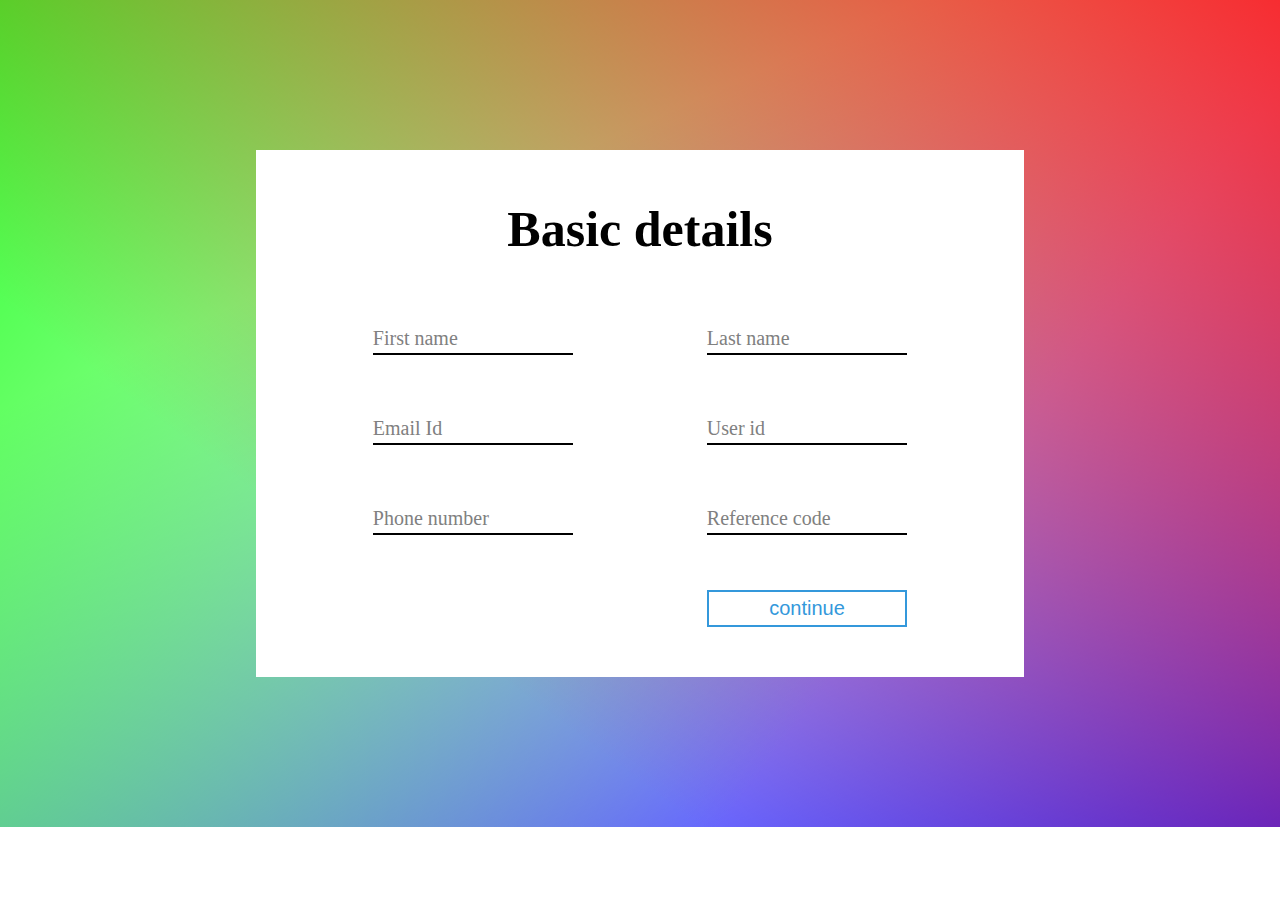
<file: index.html>
<!DOCTYPE html>
<html lang="en">

<head>
    <meta charset="UTF-8">
    <meta http-equiv="X-UA-Compatible" content="IE=edge">
    <meta name="viewport" content="width=device-width, initial-scale=1.0">
    <link rel="stylesheet" href="./iste_contact.css">
    <title>contact</title>
</head>

<body>
    <div class="main">
        <div class="container">
            <div class="text">Basic details</div>
            <form action="#" class="form">
                <div class="left">
                    <div class="data">
                        <input type="text" required>
                        <div class="line"></div>
                        <label for="">First name</label>
                    </div>
                    <div class="data">
                        <input type="email" required>
                        <div class="line"></div>
                        <label for="">Email Id</label>
                    </div>
                    <div class="data">
                        <input type="tel" required>
                        <div class="line"></div>
                        <label for="">Phone number</label>
                    </div>
                </div>
                <div class="right">
                    <div class="data">
                        <input type="text" required>
                        <div class="line"></div>
                        <label for="">Last name</label>
                    </div>
                    <div class="data">
                        <input type="text" required>
                        <div class="line"></div>
                        <label for="">User id</label>
                    </div>
                    <div class="data" id="ref">
                        <input type="text" required>
                        <div class="line"></div>
                        <label for="">Reference code</label>
                    </div>
                    <div class="data_btn">
                        <input type="submit" value="continue">
                    </div>
                </div>
            </form>
        </div>
    </div>
</body>

</html>
</file>
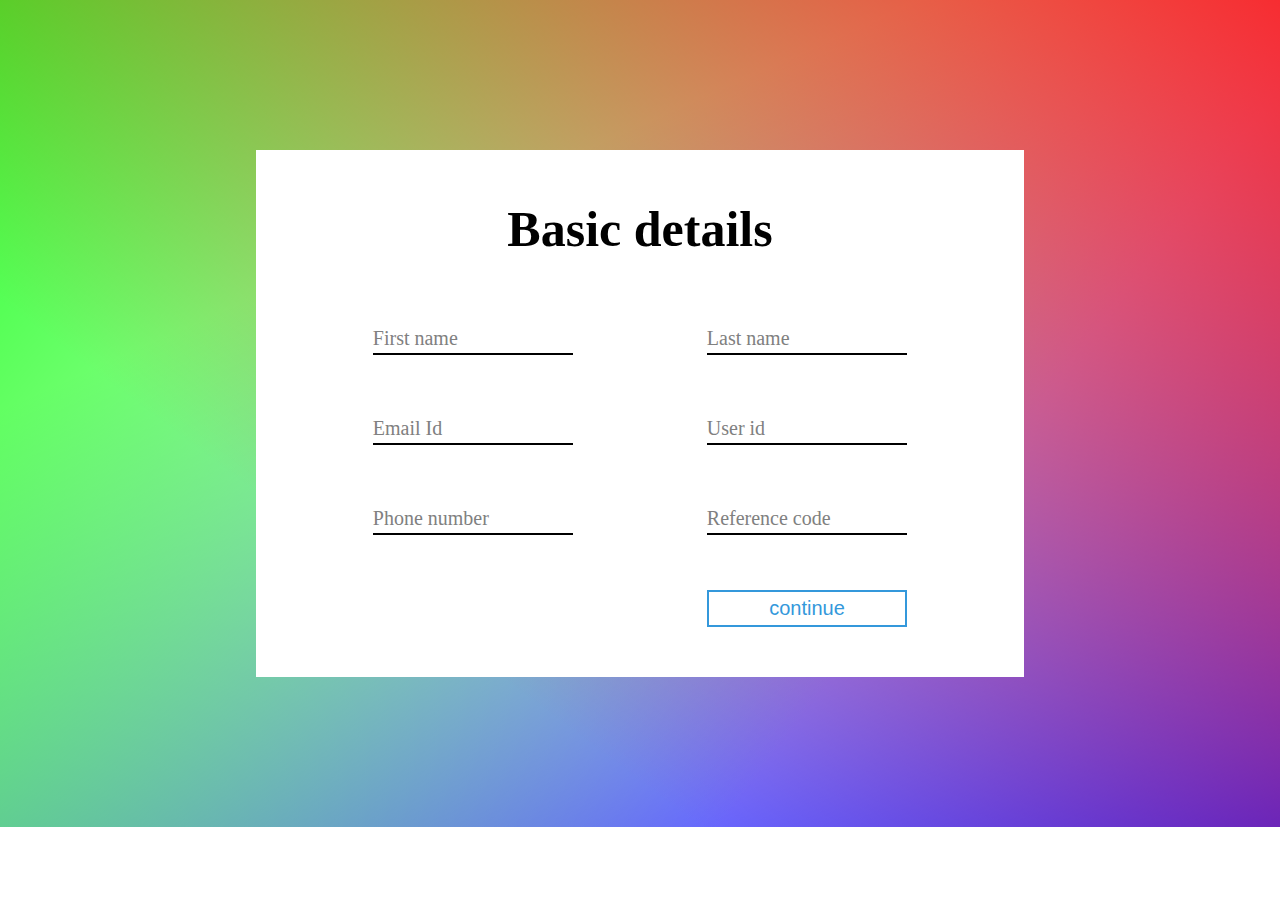
<file: iste_contact.html>
<!DOCTYPE html>
<html lang="en">

<head>
    <meta charset="UTF-8">
    <meta http-equiv="X-UA-Compatible" content="IE=edge">
    <meta name="viewport" content="width=device-width, initial-scale=1.0">
    <link rel="stylesheet" href="./iste_contact.css">
    <title>contact</title>
</head>

<body>
    <div class="main">
        <div class="container">
            <div class="text">Basic details</div>
            <form action="#" class="form">
                <div class="left">
                    <div class="data">
                        <input type="text" required>
                        <div class="line"></div>
                        <label for="">First name</label>
                    </div>
                    <div class="data">
                        <input type="email" required>
                        <div class="line"></div>
                        <label for="">Email Id</label>
                    </div>
                    <div class="data">
                        <input type="tel" required>
                        <div class="line"></div>
                        <label for="">Phone number</label>
                    </div>
                </div>
                <div class="right">
                    <div class="data">
                        <input type="text" required>
                        <div class="line"></div>
                        <label for="">Last name</label>
                    </div>
                    <div class="data">
                        <input type="text" required>
                        <div class="line"></div>
                        <label for="">User id</label>
                    </div>
                    <div class="data" id="ref">
                        <input type="text" required>
                        <div class="line"></div>
                        <label for="">Reference code</label>
                    </div>
                    <div class="data_btn">
                        <input type="submit" value="continue">
                    </div>
                </div>
            </form>
        </div>
    </div>
</body>

</html>
</file>
<file: iste_contact.css>
* {
    margin    : 0;
    padding   : 0;
    box-sizing: border-box;
    outline   : none;
}
.main{
    width: 100%;
    min-height: 100%;
    background: linear-gradient(217deg, rgba(255,0,0,.8), rgba(255,0,0,0) 70.71%),
    linear-gradient(127deg, rgba(0,255,0,.8), rgba(0,255,0,0) 70.71%),
    linear-gradient(336deg, rgba(0,0,255,.8), rgba(0,0,255,0) 70.71%);
    padding: 150px 0;
}
.container{
    /* margin-top: 100px; */
    background-color: white;
    width: 60%;
    margin-left: 20%;
    padding: 50px;
}
.text {
    width         : 100%;
    height        : 10vh;
    font-size     : 50px;
    font-weight   : 900;
    text-align    : center;
    /* margin     : 20px; */
}

.form {
    display        : flex;
    justify-content: space-around;
    /* width: 70%;
    margin: 0 15%; */
}

.left {
    width: 30%;
}

.right {
    width: 30%;
}

.data {
    margin-top: 40px;
}

.data input,
.data select {
    border       : none;
    border-bottom: 2px solid black;
    width        : 100%;
}

.data label {
    position : relative;
    bottom   : 25px;
    font-size: 20px;
    color    : gray;
}

.adress {
    display        : flex;
    justify-content: space-between;
}

.data input:focus~label,
.data input:valid~label {
    bottom   : 50px;
    font-size: 17px;
    color    : #3498db;
}

.data label {
    pointer-events: none;
    bottom        : 30px;
    transition    : all 0.3s ease;
}

.data input {
    font-size: 20px;
}

.line {
    position : relative;
    height   : 2px;
    width    : 100%;
    bottom   : 2px;
    transform: scaleX(0);
}

.data input:focus~.line,
.data input:valid~.line {
    transform-origin: center;
    transition      : transform 0.3s;
    background-color: #3498db;
    transform       : scaleX(1);
}
.data_btn{
    margin-top: 30px;
}
.data_btn input{
    border: none;
    border: 2px solid #3498db;
    padding: 5px;
    font-size: 20px;
    width: 100%;
    background: none;
    cursor: pointer;
    color: #3498db;
    transition: .5s;
}
.data_btn input:hover{
    color: white;
}
.data_btn input:hover{
    background-color: #3498db;
    transform-origin: center;
    transition      : 0.3s;
}
@media (max-width: 900px){
    .container{
        margin: 10%;
        width: 80%;
    }
    .form{
        flex-direction: column;
        position: relative;
        margin-top: 80px;
    }
    .left{
        width: 80%;
    }
    .right{
        width: 80%;
    }
}
@media (max-width: 670px){
    #ref label{
        bottom: 50px;
    }
    #ref input:focus~label, #ref input:valid~label{
        bottom: 70px;
    }
}
</file>
